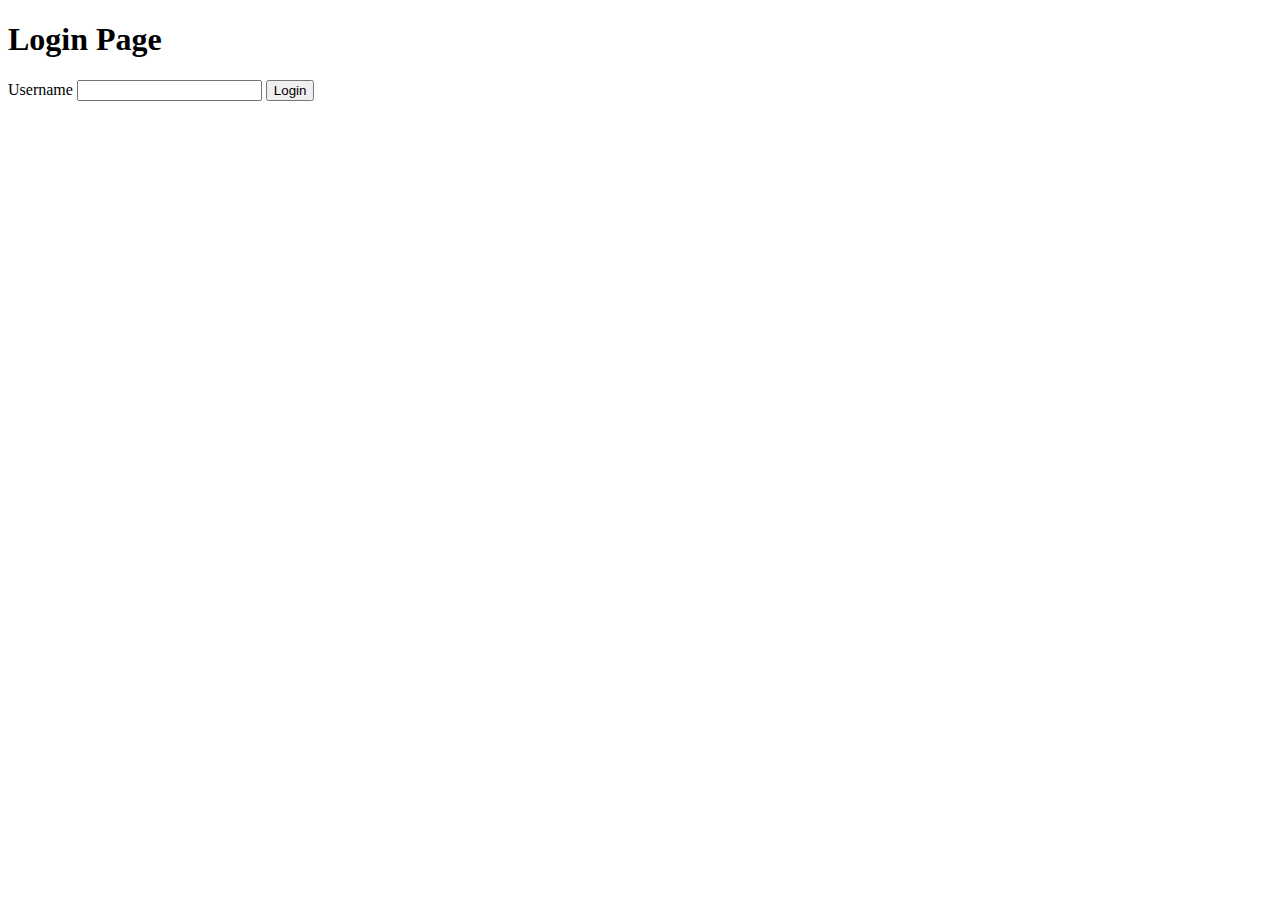
<file: templates/login.html>
<!DOCTYPE html>
<html lang="en">
<head>
    <meta charset="UTF-8">
    <title>Login Page</title>
</head>
<body>
    <h1> Login Page </h1>

    <form method="POST" action="/login">
        <label for="username"> Username </label>
        <input type="text" id="username" name="username">

        <button type="submit">Login</button>
    </form>
</body>
</html>
</file>
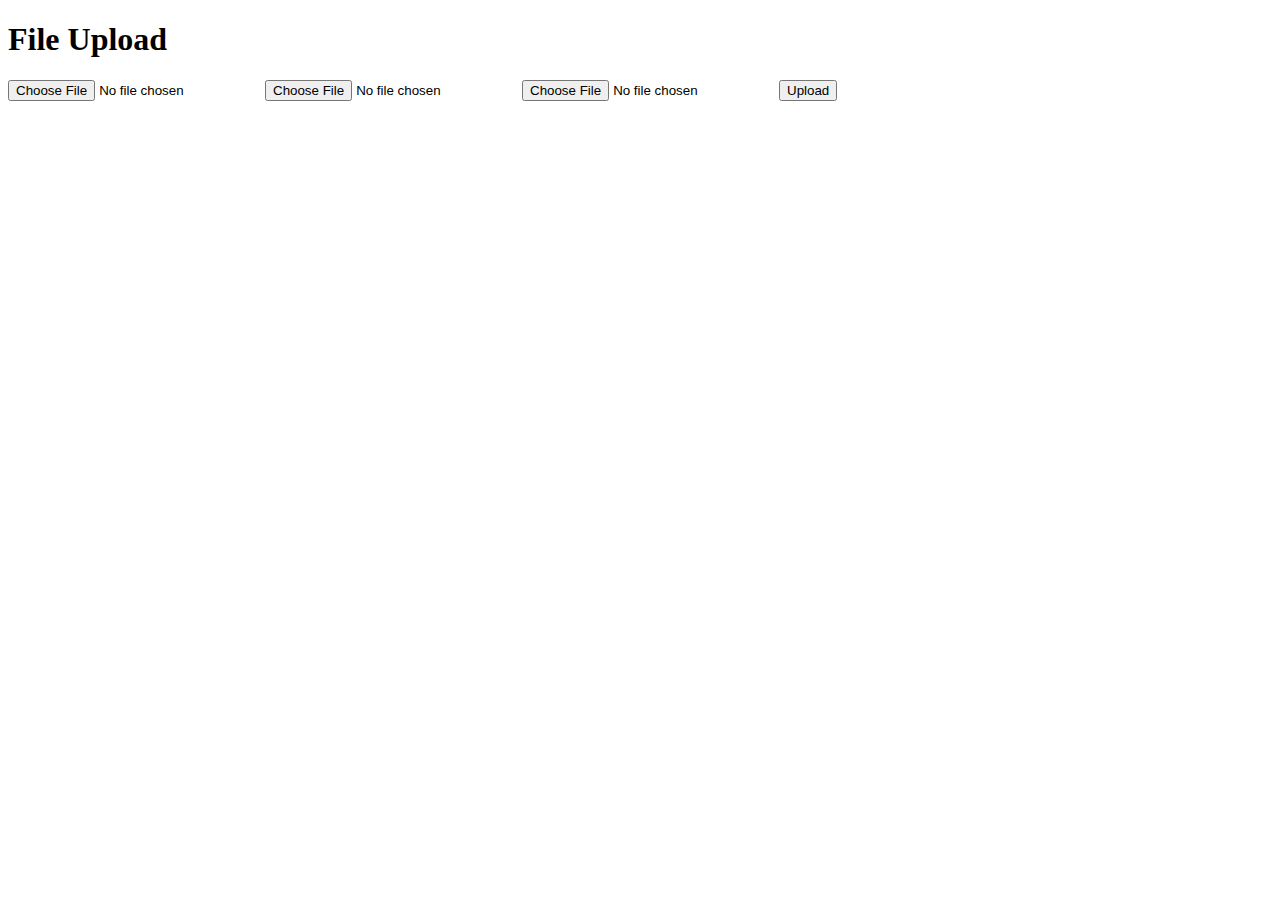
<file: file_upload/templates/file_upload.html>
<!DOCTYPE html>
<html lang="en">
<head>
    <meta charset="UTF-8">
    <title>File Upload</title>
</head>
<body>
    <div>
        <h1> File Upload</h1>
        <form method="POST" action="/file-upload" enctype="multipart/form-data">
            <input type="file" name="file-to-send">
            <input type="file" name="file-to-send2">
            <input type="file" name="file-to-send3">

            <button type="submit"> Upload </button>
        </form>
    </div>
</body>
</html>
</file>
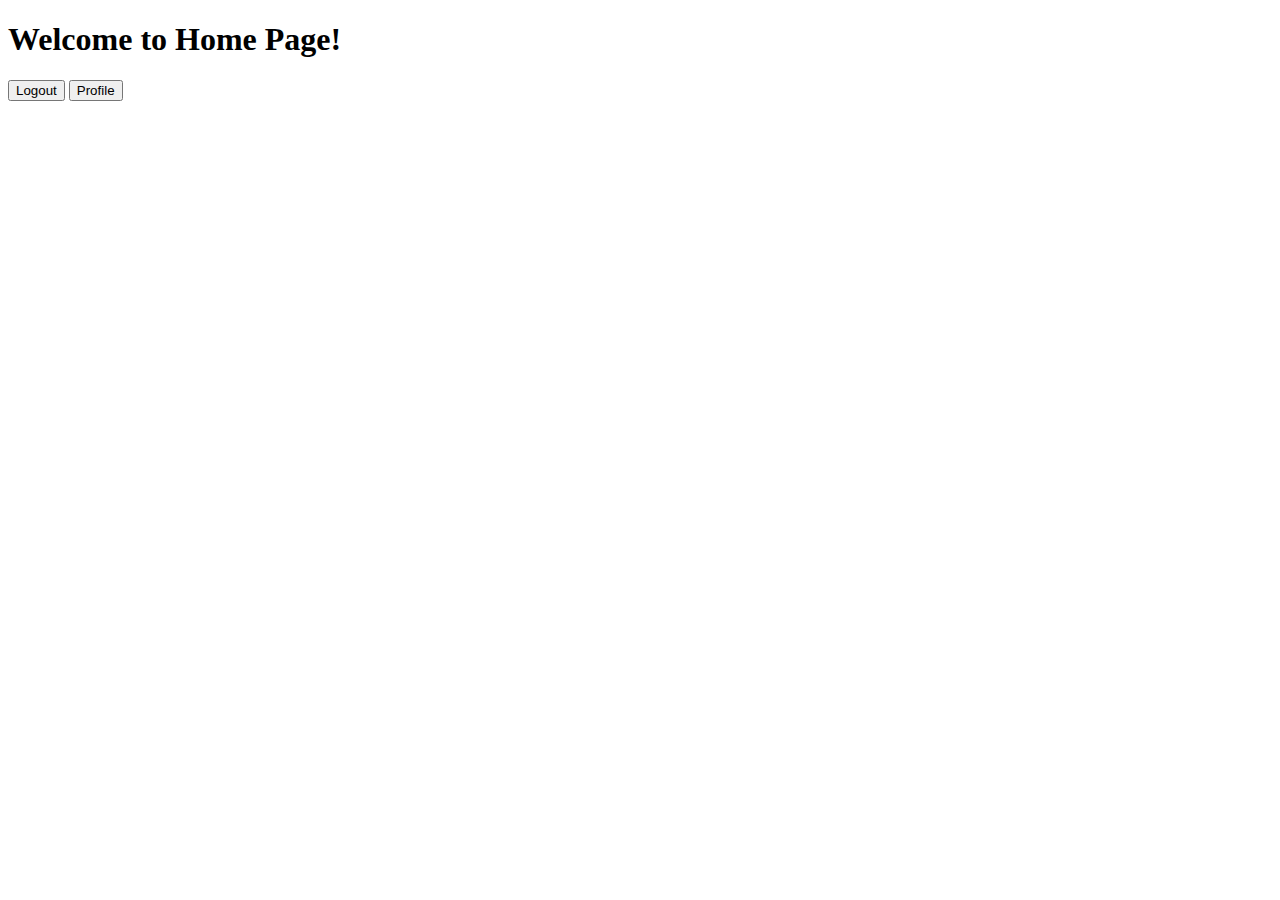
<file: login_session_management-2/templates/home.html>
<!DOCTYPE html>
<html lang="en">
<head>
    <meta charset="UTF-8">
    <title>Home Page</title>
</head>
<body>
  <h1> Welcome to Home Page! </h1>
    <button id="logout" onclick="logout()"> Logout </button>
    <button id="user_profile" onclick="user_profile()"> Profile </button>
</body>
<script>
    function logout() {
        window.location.href = "/logout";
    }

    function user_profile() {
        window.location.href = "/user/profile";
    }
</script>
</html>
</file>
